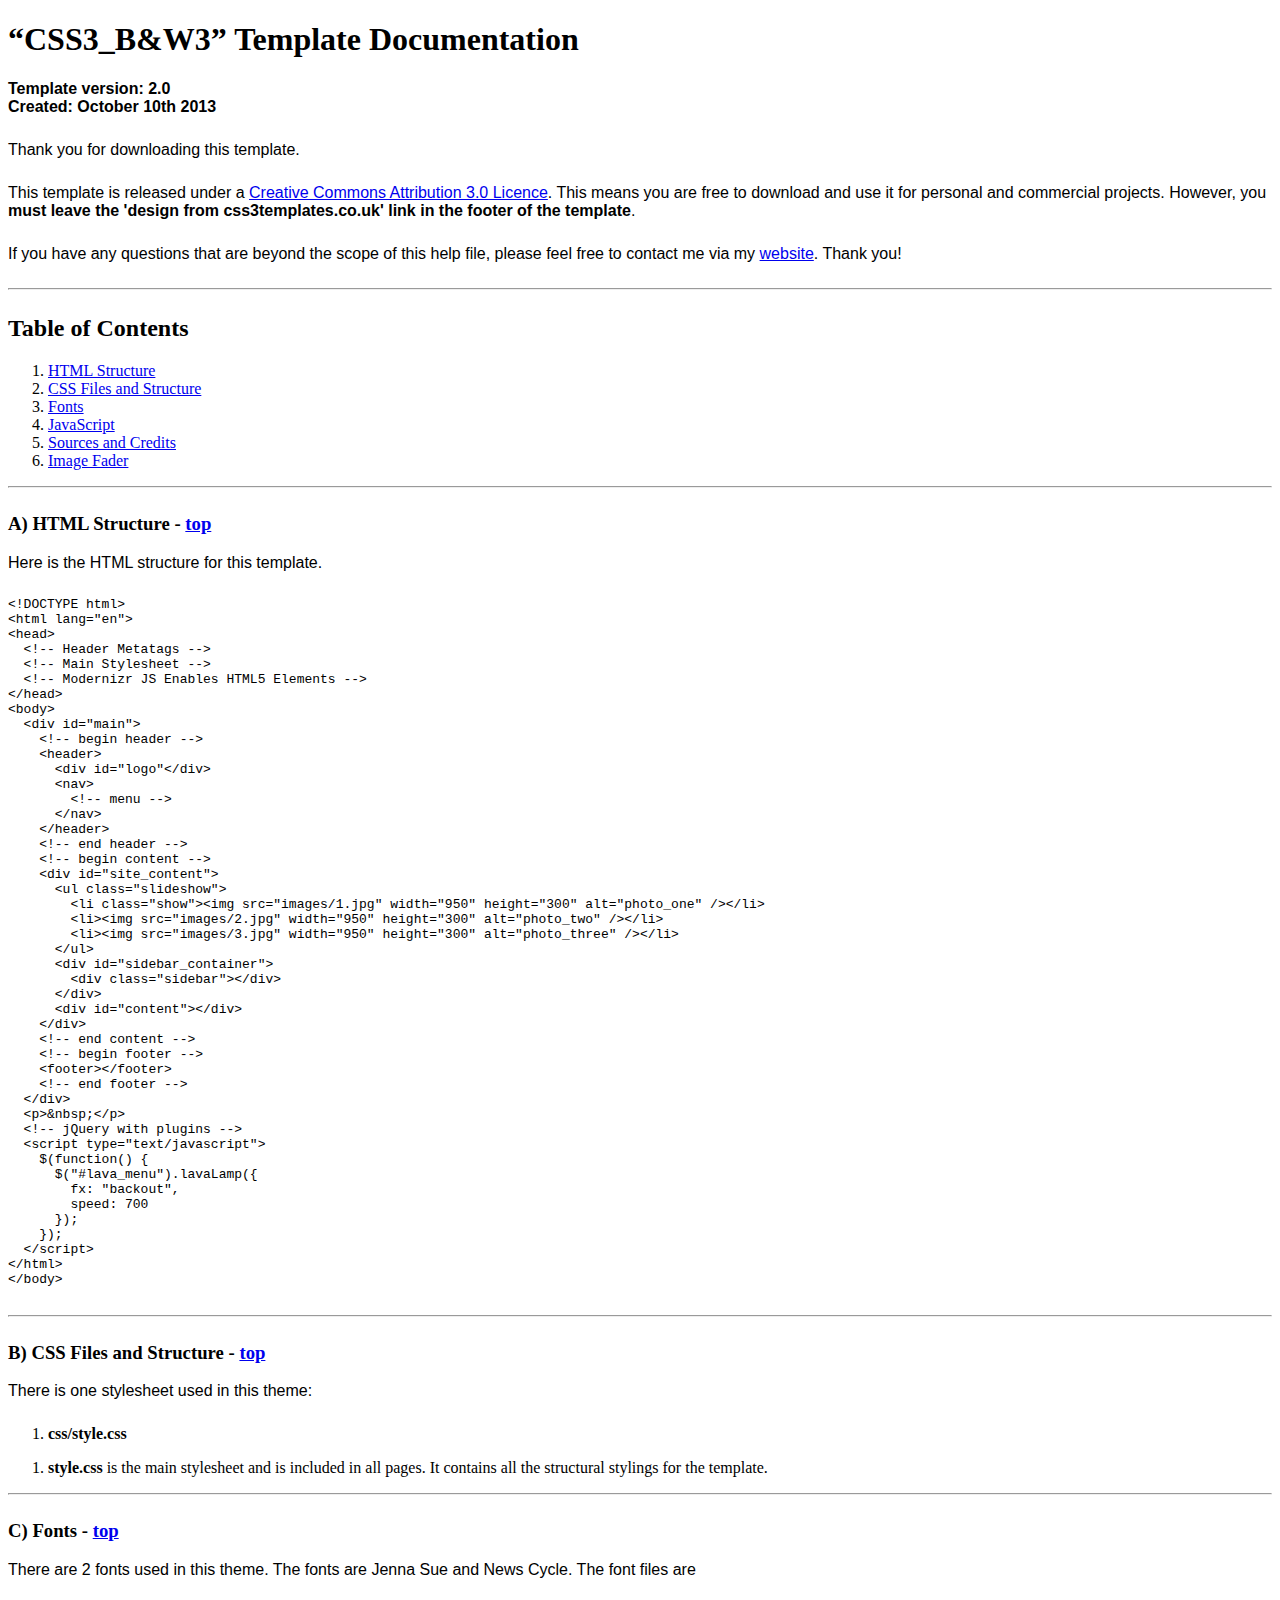
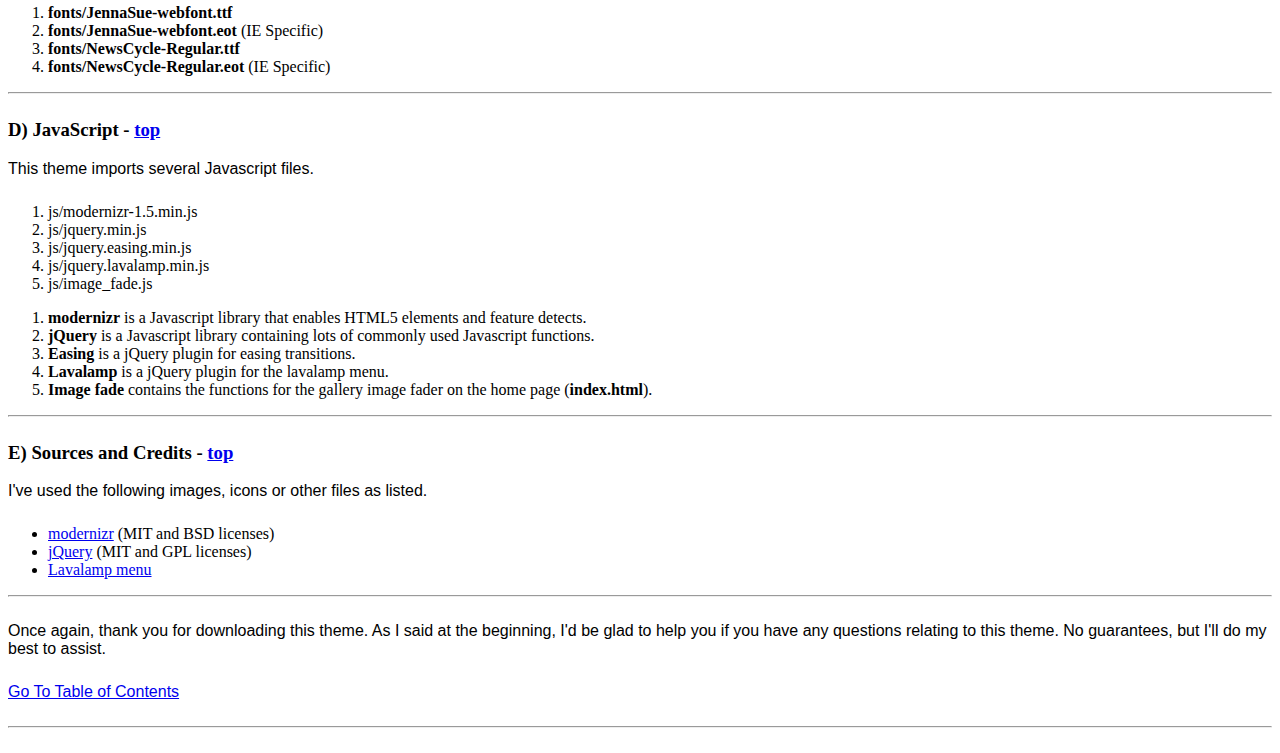
<file: documentation/index.html>
<!DOCTYPE HTML>
<html>
  <meta http-equiv="content-type" content="text/html;charset=utf-8">
  <title>CSS3_B&W3 Template</title>
  <style type="text/css" media="screen">
    p, table, hr, .box { font-family: arial; margin-bottom:25px; }
    .box p { margin-bottom:10px; }
  </style>
</head>


<body>
  <div>

    <h1>&ldquo;CSS3_B&W3&rdquo; Template Documentation</h1>

    <p><strong>Template version: 2.0<br />Created: October 10th 2013</strong></p>

    <div>
      <p>Thank you for downloading this template.</p>
      <p>This template is released under a <a href="http://creativecommons.org/licenses/by/3.0">Creative Commons Attribution 3.0 Licence</a>. This means you are free to download and use it for personal and commercial projects. However, you <strong>must leave the 'design from css3templates.co.uk' link in the footer of the template</strong>.</p>
      <p>If you have any questions that are beyond the scope of this help file, please feel free to contact me via my <a href="http://www.css3templates.co.uk">website</a>. Thank you!</p>
    </div>

    <hr>

    <h2 id="toc">Table of Contents</h2>
    <ol>
      <li><a href="#htmlStructure">HTML Structure</a></li>
      <li><a href="#cssFiles">CSS Files and Structure</a></li>
      <li><a href="#fontFiles">Fonts</a></li>
      <li><a href="#javascript">JavaScript</a></li>
      <li><a href="#credits">Sources and Credits</a></li>
      <li><a href="#galleries">Image Fader</a></li>
    </ol>

    <hr>

    <h3 id="htmlStructure"><strong>A) HTML Structure</strong> - <a href="#toc">top</a></h3>
    <p>Here is the HTML structure for this template.</p>

    <pre>
&lt;!DOCTYPE html&gt;
&lt;html lang=&quot;en&quot;&gt;
&lt;head&gt;
  &lt;!-- Header Metatags --&gt;
  &lt;!-- Main Stylesheet --&gt;
  &lt;!-- Modernizr JS Enables HTML5 Elements --&gt;
&lt;/head&gt;
&lt;body&gt;
  &lt;div id=&quot;main&quot;&gt;
    &lt;!-- begin header --&gt;
    &lt;header&gt;
      &lt;div id=&quot;logo&quot;&lt;/div&gt;
      &lt;nav&gt;
        &lt;!-- menu --&gt;
      &lt;/nav&gt;
    &lt;/header&gt;
    &lt;!-- end header --&gt;
    &lt;!-- begin content --&gt;
    &lt;div id=&quot;site_content&quot;&gt;
      &lt;ul class="slideshow"&gt;
        &lt;li class=&quot;show&quot;&gt;&lt;img src=&quot;images/1.jpg&quot; width=&quot;950&quot; height=&quot;300&quot; alt=&quot;photo_one&quot; /&gt;&lt;/li&gt;
        &lt;li&gt;&lt;img src=&quot;images/2.jpg&quot; width=&quot;950&quot; height=&quot;300&quot; alt=&quot;photo_two&quot; /&gt;&lt;/li&gt;
        &lt;li&gt;&lt;img src=&quot;images/3.jpg&quot; width=&quot;950&quot; height=&quot;300&quot; alt=&quot;photo_three&quot; /&gt;&lt;/li&gt;
      &lt;/ul&gt;
      &lt;div id=&quot;sidebar_container&quot;&gt;
        &lt;div class=&quot;sidebar&quot;&gt;&lt;/div&gt;
      &lt;/div&gt;
      &lt;div id=&quot;content&quot;&gt;&lt;/div&gt;
    &lt;/div&gt;
    &lt;!-- end content --&gt;
    &lt;!-- begin footer --&gt;
    &lt;footer&gt;&lt;/footer&gt;
    &lt;!-- end footer --&gt;
  &lt;/div&gt;
  &lt;p&gt;&amp;nbsp;&lt;/p&gt;
  &lt;!-- jQuery with plugins --&gt;
  &lt;script type=&quot;text/javascript&quot;&gt;
    $(function() {
      $(&quot;#lava_menu&quot;).lavaLamp({
        fx: &quot;backout&quot;,
        speed: 700
      });
    });
  &lt;/script&gt;
&lt;/html&gt;
&lt;/body&gt;
    </pre>

    <hr>

    <h3 id="cssFiles"><strong>B) CSS Files and Structure</strong> - <a href="#toc">top</a></h3>

    <p>There is one stylesheet used in this theme:</p>
    <ol>
      <li><b>css/style.css</b></li>
    </ol>

    <ol>
      <li><b>style.css</b> is the main stylesheet and is included in all pages. It contains all the structural stylings for the template.</li>
    </ol>

    <hr>

    <h3 id="fontFiles"><strong>C) Fonts</strong> - <a href="#toc">top</a></h3>

    <p>There are 2 fonts used in this theme. The fonts are Jenna Sue and News Cycle. The font files are</p>
    <ol>
      <li><b>fonts/JennaSue-webfont.ttf</b></li>
      <li><b>fonts/JennaSue-webfont.eot</b> (IE Specific)</li>
      <li><b>fonts/NewsCycle-Regular.ttf</b></li>
      <li><b>fonts/NewsCycle-Regular.eot</b> (IE Specific)</li>
    </ol>

    <hr>

    <h3 id="javascript"><strong>D) JavaScript</strong> - <a href="#toc">top</a></h3>

    <p>This theme imports several Javascript files.</p>

    <ol>
      <li>js/modernizr-1.5.min.js</li>
      <li>js/jquery.min.js</li>
      <li>js/jquery.easing.min.js</li>
      <li>js/jquery.lavalamp.min.js</li>
      <li>js/image_fade.js</li>
    </ol>

    <ol>
      <li><b>modernizr</b> is a Javascript library that enables HTML5 elements and feature detects.</li>
      <li><b>jQuery</b> is a Javascript library containing lots of commonly used Javascript functions.</li>
      <li><b>Easing</b> is a jQuery plugin for easing transitions.</li>
      <li><b>Lavalamp</b> is a jQuery plugin for the lavalamp menu.</li>
      <li><b>Image fade</b> contains the functions for the gallery image fader on the home page (<b>index.html</b>).</li>
    </ol>

    <hr>

    <h3 id="credits"><strong>E) Sources and Credits</strong> - <a href="#toc">top</a></h3>

    <p>I've used the following images, icons or other files as listed.

    <ul>
      <li><a href="http://www.modernizr.com">modernizr</a> (MIT and BSD licenses)</li>
      <li><a href="http://www.jquery.com">jQuery</a> (MIT and GPL licenses)</li>
      <li><a href="http://www.gmarwaha.com/blog/2007/08/23/lavalamp-for-jquery-lovers/">Lavalamp menu</a></li>
    </ul>

    <hr>

    <p>Once again, thank you for downloading this theme. As I said at the beginning, I'd be glad to help you if you have any questions relating to this theme. No guarantees, but I'll do my best to assist.</p>

    <p><a href="#toc">Go To Table of Contents</a></p>

    <hr>
  </div>
</body>
</html>
</file>
